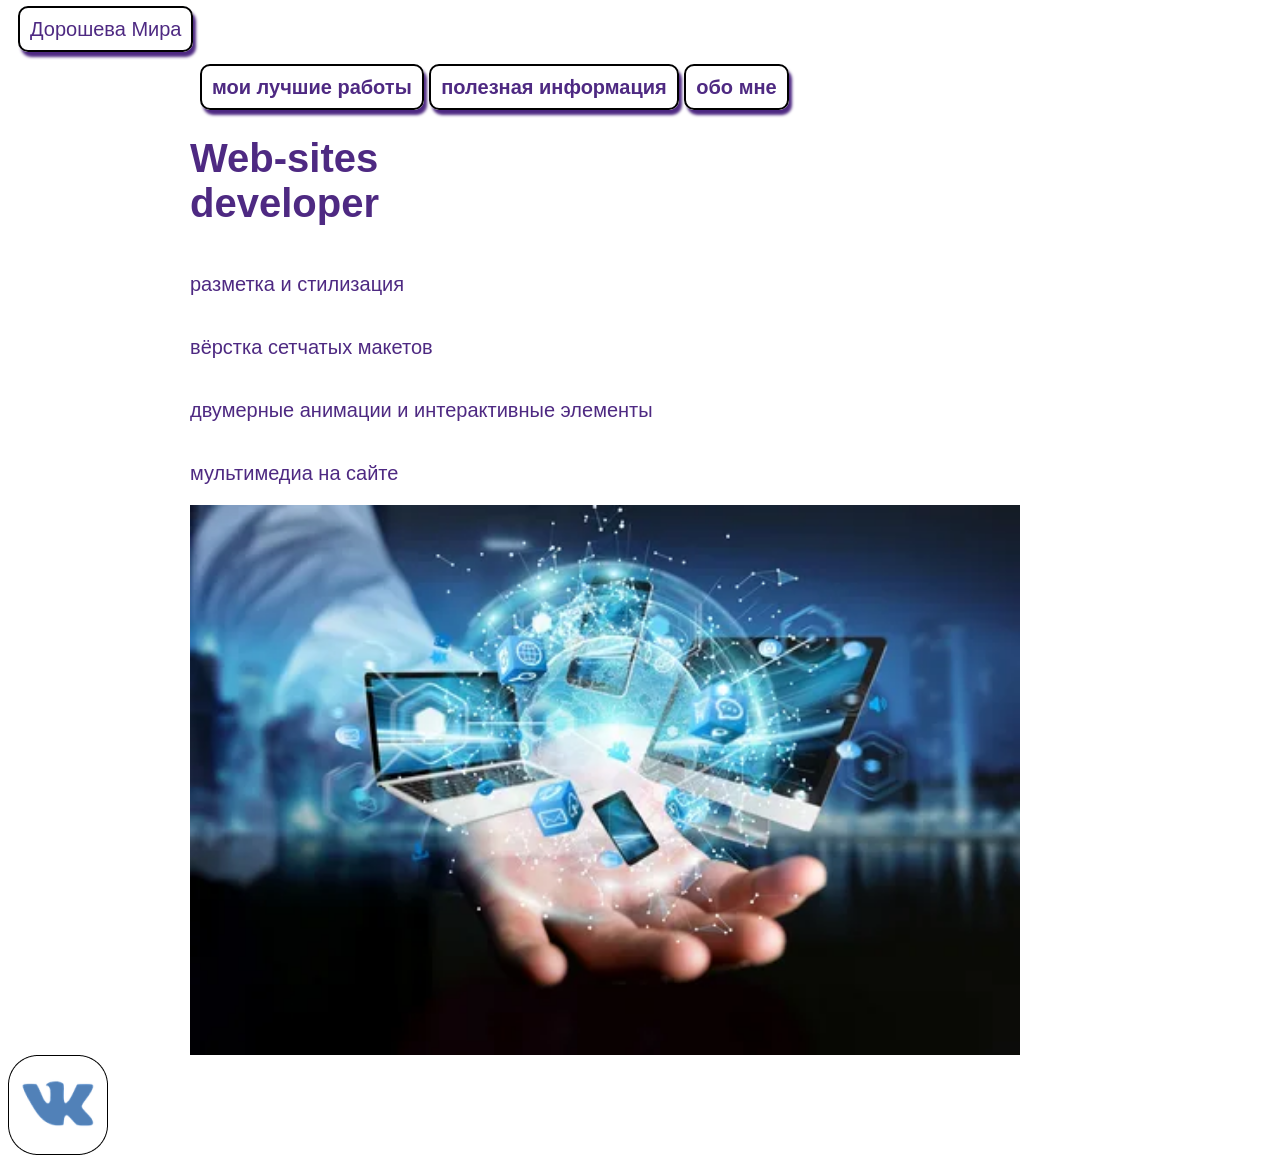
<file: index.html>
<html>
  <head>
    <title>Дорошева Мира</title>
    <link rel="stylesheet" href="style.css"/>
  </head>
  <body>
    <header>
      <a class="link-header" href="index.html">Дорошева Мира</a>
    </header>
    <main>
      <nav>
        <a class="link-nav" href="mysites.html"><b>мои лучшие работы</b></a>
        <a class="link-nav" href="info.html"><b>полезная информация</b></a>
        <a class="link-nav" href="aboutme.html"><b>обо мне</b></a>
      </nav>
      <h1>Web-sites<br/> developer</h1>
      <p>разметка и стилизация</p>
      <p>вёрстка сетчатых макетов</p>
      <p>двумерные анимации и интерактивные элементы</p>
      <p>мультимедиа на сайте</p>
      <img src="i (11).webp" width="830px" height="550px"/>
    </main>
    <footer>
      <a class="social" href=""><img src="Group 1_0_1618254571.webp" width="100px" height="100px"/></a>
    </footer>
  </body>
</html>
</file>
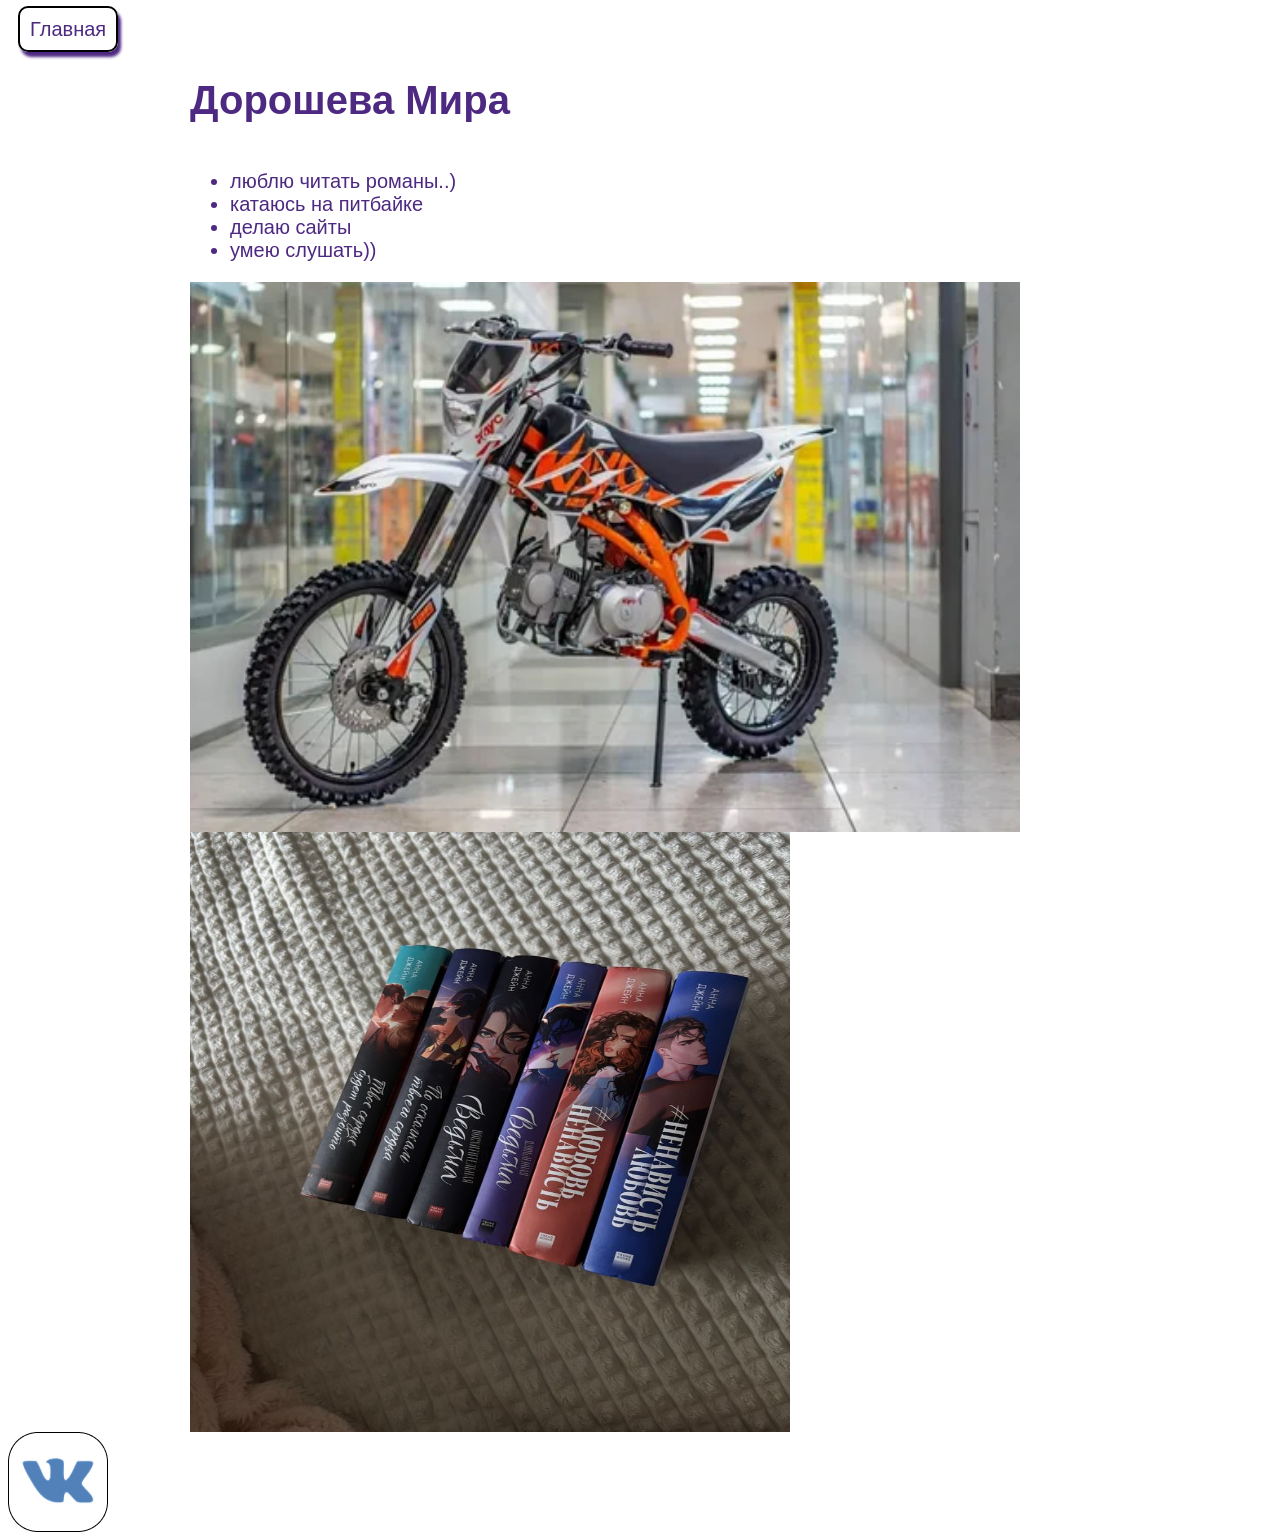
<file: aboutme.html>
<html>
  <head>
    <title>Обо мне</title>
    <link rel="stylesheet" href="style.css"/>
  </head>
  <body>
    <header>
      <a class="link-header" href="index.html">Главная</a>
    </header>
    <main>
      <h1>Дорошева Мира</h1>
      <ul>
        <li class="rrr">люблю читать романы..)</li>
        <li class="ppp">катаюсь на питбайке</li>
        <li class="sss">делаю сайты</li>
        <li class="ccc">умею слушать))</li>
      </ul>
      <img src="i (9).webp" width="830px" height="550px"/>
      <img src="4057f429986974b76e954dcfc31411d1.jpg" width="600px" height="600px"/>
    </main>
    <footer>
      <a class="social" href=""><img src="Group 1_0_1618254571.webp" width="100px" height="100px"/></a>
    </footer>
  </body>
</html>
</file>
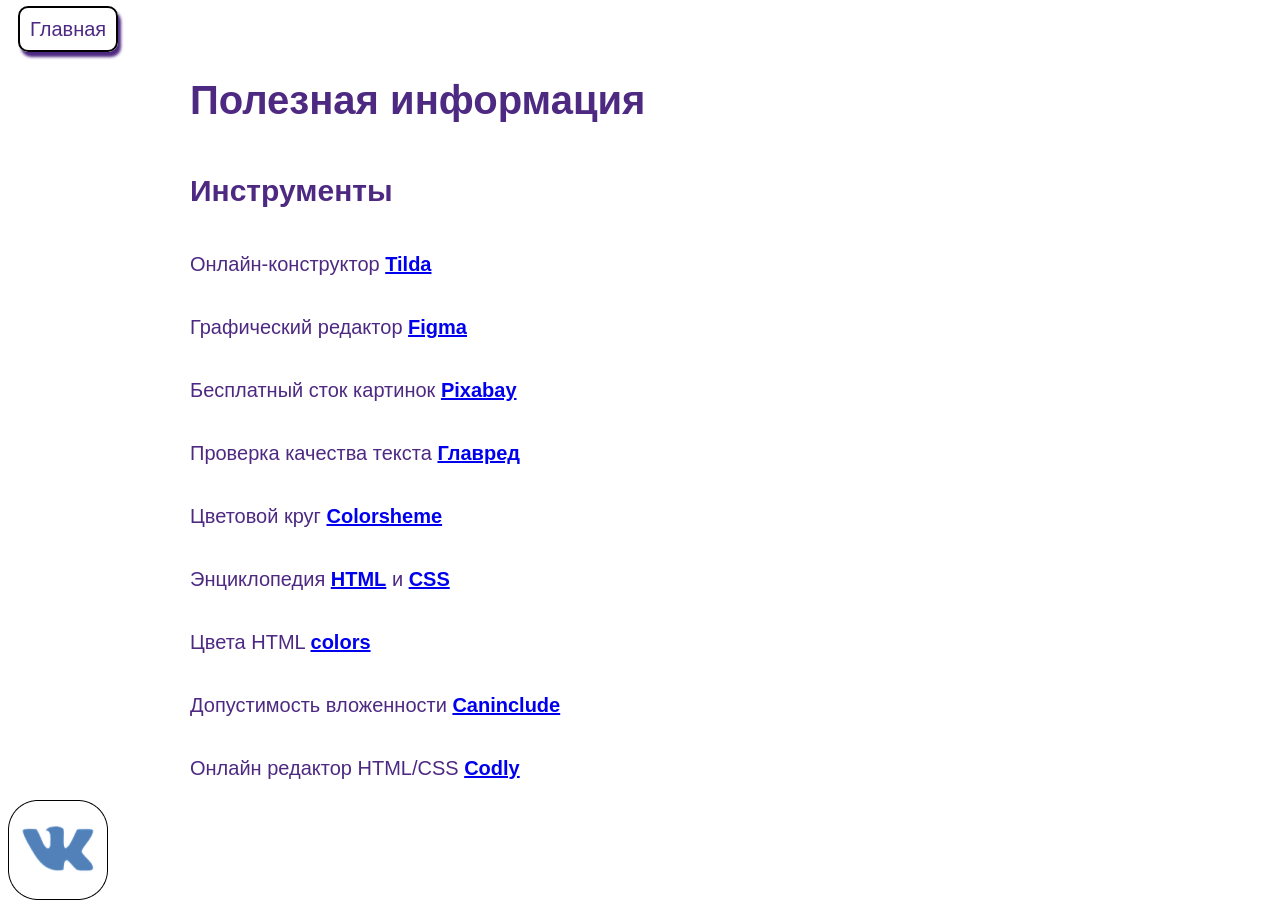
<file: info.html>
<html>
  <head>
    <title>Полезная информация</title>
    <link rel="stylesheet" href="style.css"/>
  </head>
  <body>
    <header>
      <a class="link-header" href="index.html">Главная</a>
    </header>
    <main>
      <h1>Полезная информация</h1>
      <h2>Инструменты</h2>
      <p>Онлайн-конструктор <a class="link-text" href="https://tilda.cc/ru/"><b>Tilda</b></a></p>
      <p>Графический редактор <a class="link-text" href="https://www.figma.com/"><b>Figma</b></a></p>
      <p>Бесплатный сток картинок <a class="link-text" href="https://pixabay.com/"><b>Pixabay</b></a></p>
      <p>Проверка качества текста <a class="link-text" href="https://glvrd.ru/"><b>Главред</b></a></p>
      <p>Цветовой круг <a class="link-text" href="https://colorscheme.ru/"><b>Colorsheme</b></a></p>
      <p>Энциклопедия <a class="link-text" href="http://htmlbook.ru/html"><b>HTML</b></a> и <a class="link-text" href="http://htmlbook.ru/css"><b>CSS</b></a></p>
      <p>Цвета HTML <a class="link-text" href="https://colorscheme.ru/html-colors.html"><b>colors</b></a></p>
      <p>Допустимость вложенности <a class="link-text" href="https://caninclude.glitch.me/"><b>Caninclude</b></a></p>
      <p>Онлайн редактор HTML/CSS <a  class="link-text" href="https://codly.ru/"><b>Codly</b></a></p>
    </main>
    <footer>
      <a class="social" href=""><img src="Group 1_0_1618254571.webp" width="100px" height="100px"/></a>
    </footer>
  </body>
</html>
</file>
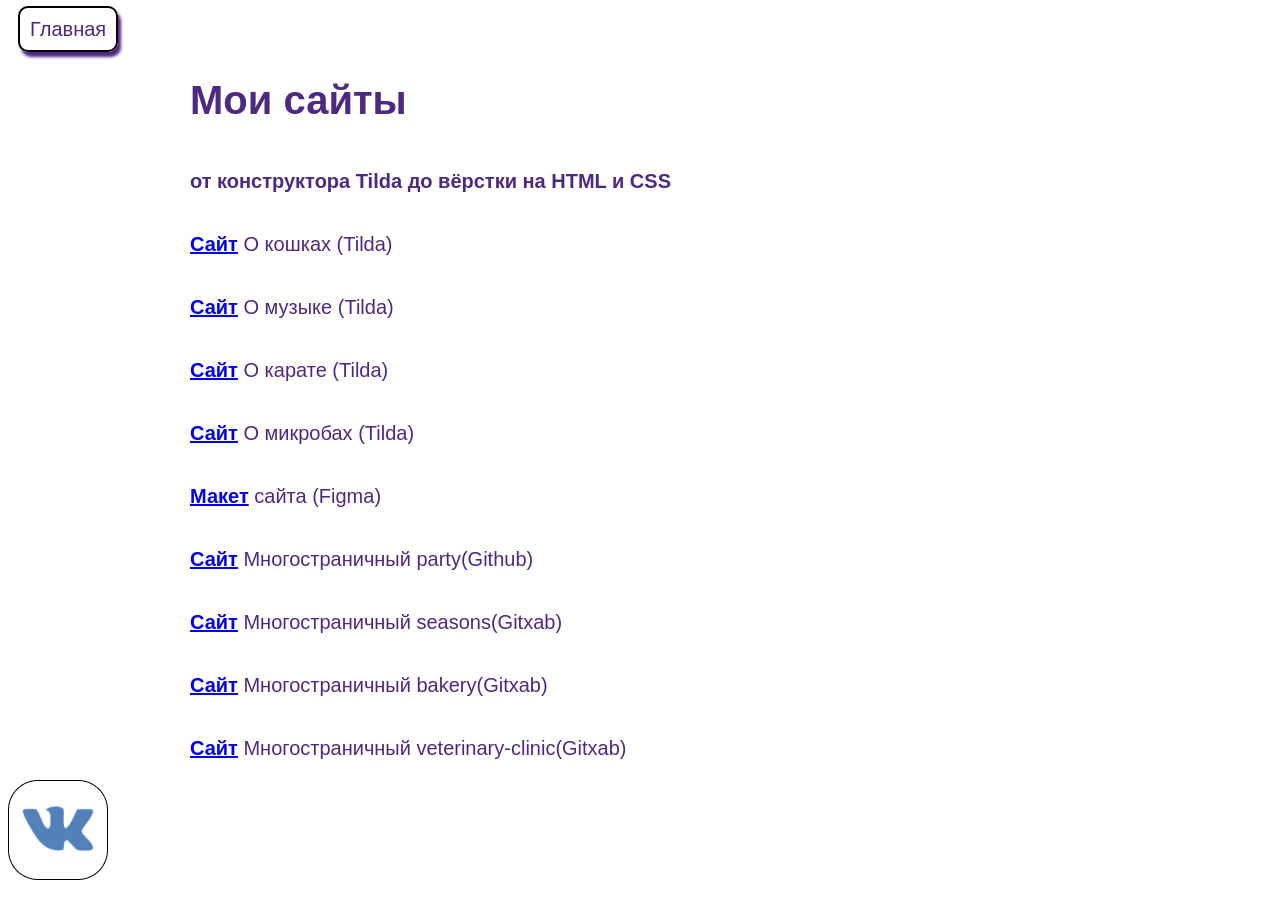
<file: mysites.html>
<html>
  <head>
    <title>My Sites</title>
    <link rel="stylesheet" href="style.css"/>
  </head>
  <body>
    <header>
      <a class="link-header" href="index.html">Главная</a>
    </header>
    <main>
      <h1>Мои сайты</h1>
      <p class="text-big"><b>от конструктора Tilda до вёрстки на HTML и CSS</b></p>
      <p><a class="link-text" href="https://love5kic.tilda.ws/ket"><b>Сайт</b></a> О кошках (Tilda)</p>
        <p><a class="link-text" href="https://love5kic.tilda.ws/myzka"><b>Сайт</b></a> О музыке (Tilda)</p>
        <p><a class="link-text" href=" https://love5kic.tilda.ws/"><b>Сайт</b></a> О карате (Tilda) </p>
        <p><a class="link-text" href="https://love5kic.tilda.ws/page91011146.html"><b>Сайт</b></a> О микробах (Tilda)</p>
        <p><a class="link-text" href="https://www.figma.com/design/lXyfrISJchmgqZOnB12Hky/Untitled?node-id=1-2&t=QCWsazd2r4SCwMWW-1"><b>Макет</b></a> сайта (Figma)</p>
        <p><a class="link-text" href="https://doroshenko17.github.io/Fantastic-Party/"><b>Сайт</b></a> Многостраничный party(Github)</p>
        <p><a class="link-text" href="https://doroshenko17.github.io/seasons/"><b>Сайт</b></a> Многостраничный seasons(Gitxab)</p>
        <p><a class="link-text" href="https://doroshenko17.github.io/bakery/"><b>Сайт</b></a> Многостраничный bakery(Gitxab)</p>
        <p><a class="link-text" href="https://doroshenko17.github.io/veterinary-clinic/"><b>Сайт</b></a> Многостраничный veterinary-clinic(Gitxab)</p>
    </main>
    <footer>
      <a class="social" href=""><img src="Group 1_0_1618254571.webp" width="100px" height="100px"/></a>
    </footer>
  </body>
</html>
</file>
<file: style.css>
body {
    font-family: sans-serif;
}

header a{
    border: 2px solid black;
    color: #4E2982;
    text-decoration: none;
    padding: 10px;
    font-size: 20px;
    background-color: white;
    border-radius: 10px;
    box-shadow: 3px 5px 3px 0 #4E2982;
}

header{
    padding: 10px;
}


.link-nav{
    border: 2px solid black;
    color: #4E2982;
    text-decoration: none;
    padding: 10px;
    font-size: 20px;
    background-color: white;
    border-radius: 10px;
    box-shadow: 3px 5px 3px 0 #4E2982;
}

nav{
    padding: 25px 0px 10px 10px;
}

main{
    color: #4E2982;
    font-size: 20px;
    display: flex;
    justify-content: center;
    flex-direction: column;
    width: 900px;
    margin: 0px auto 0px auto;
}

.link-nav:hover{
    color: black;
}

.link-header:hover{
    color: rgb(255, 255, 255);
    background-color: rgb(129, 129, 129);
    box-shadow: 3px 5px 3px 0 black;
    transition: all 3s;
}

.link-nav:hover:hover{
    color: rgb(255, 255, 255);
    background-color: rgb(129, 129, 129);
    box-shadow: 3px 5px 3px 0 black;
    transition: all 3s;
}

h2:hover{
    color: black;
    background-color: rgb(195, 185, 255);
}

h1:hover{
    color: black;
    background-color: rgb(195, 185, 255);
}

p:hover{
    color: black;
    background-color: rgb(195, 185, 255);
}
</file>
